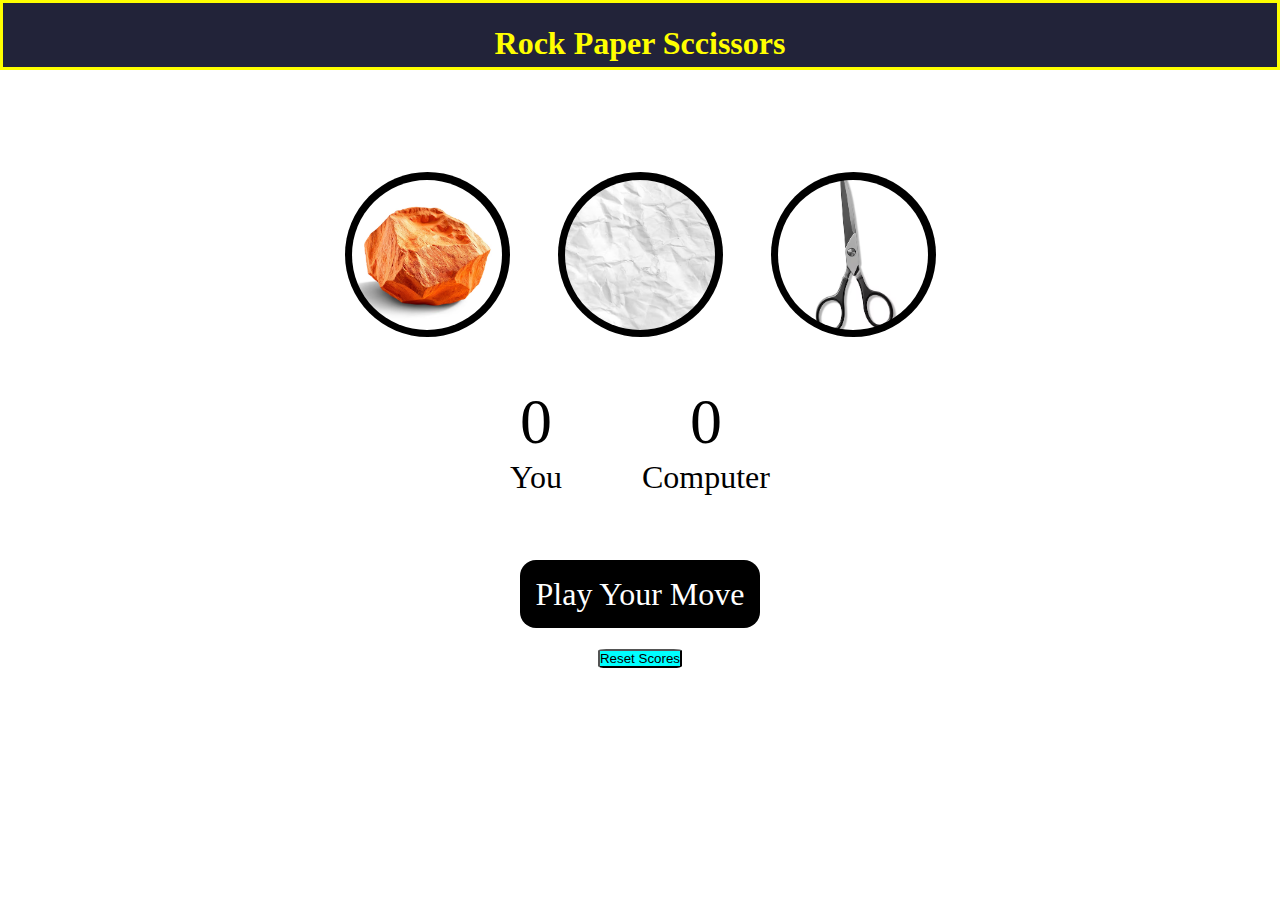
<file: index.html>
<!DOCTYPE html>
<html lang="en">
<head>
    <meta charset="UTF-8">
    <meta name="viewport" content="width=device-width, initial-scale=1.0">
    <title>Rock Paper Scissors Game.</title>
    <link rel="stylesheet" href="ZGAMEZ.css">
    <link rel="icon" type="x-icon" href="smile.jpg">
</head>
<body>
    <h1>Rock Paper Sccissors</h1>
    <div class="choices">
        <div class="choice" id="rock">
            <img src="rock.avif">
        </div>
        <div class="choice" id="paper">
            <img src="paper.avif"> 
        </div>
        <div class="choice" id="scissors">
            <img src="scissors.avif">
        </div>
    </div>
    <div class="score-board">
        <div class="score">
            <p id="user-score">0</p>
            <p>You</p>
        </div>
        <div class="score">
            <p id="comp-score">0</p>
            <p>Computer</p>
        </div>
    </div>
    <div class="msg-container">
        <p id="msg">Play Your Move</p>
    </div><br><br>
    <div class="Reset">
        <button id="reset">Reset Scores</button>
    </div>
    <script src="ZGAMEZ.js"></script>
    
</body>
</html>
</file>
<file: ZGAMEZ.css>
*{
    margin: 0;
    padding: 0;
    text-align: center;
}
h1{
    background-color: rgb(34, 35, 57);
    color: white;
    border-style: double;
    height: 4rem;
    line-height: 5rem;

}
h1:hover{
    color:yellow;
    border-style: solid;
}
.choice{
    height: 165px;
    width: 165px;
    border-radius: 50%;
    display: flex;
    justify-content: center;
    align-items: center;
    background-color: black;
   
}
.choice:hover{
    cursor: pointer;
    background-color: rgb(130, 178, 212) ;

    
}
img{
    height: 150px;
    width: 150px;
    object-fit: cover;
    border-radius: 50%;
    
}
.choices{
    display: flex;
    justify-content: center;
    margin-top: 8%;
    gap: 3rem;
}
.score-board{
    display: flex;
    justify-content: center;
    align-items: center;
    font-size: 2rem;
    margin-top: 3rem;
    gap: 5rem;
    
    

}
#user-score,#comp-score{
    font-size: 4rem;
}
.msg-container{
    margin-top: 5rem;
}
#msg{
    background-color: black;
    color: white;
    font-size: 2rem;
    padding: 1rem;
    display: inline;
    border-radius: 1rem;
}
#reset{
    background-color: aqua;
    border-radius: 10%;
}
#reset:hover{
    background-color: rgb(27, 245, 85);
}
</file>
